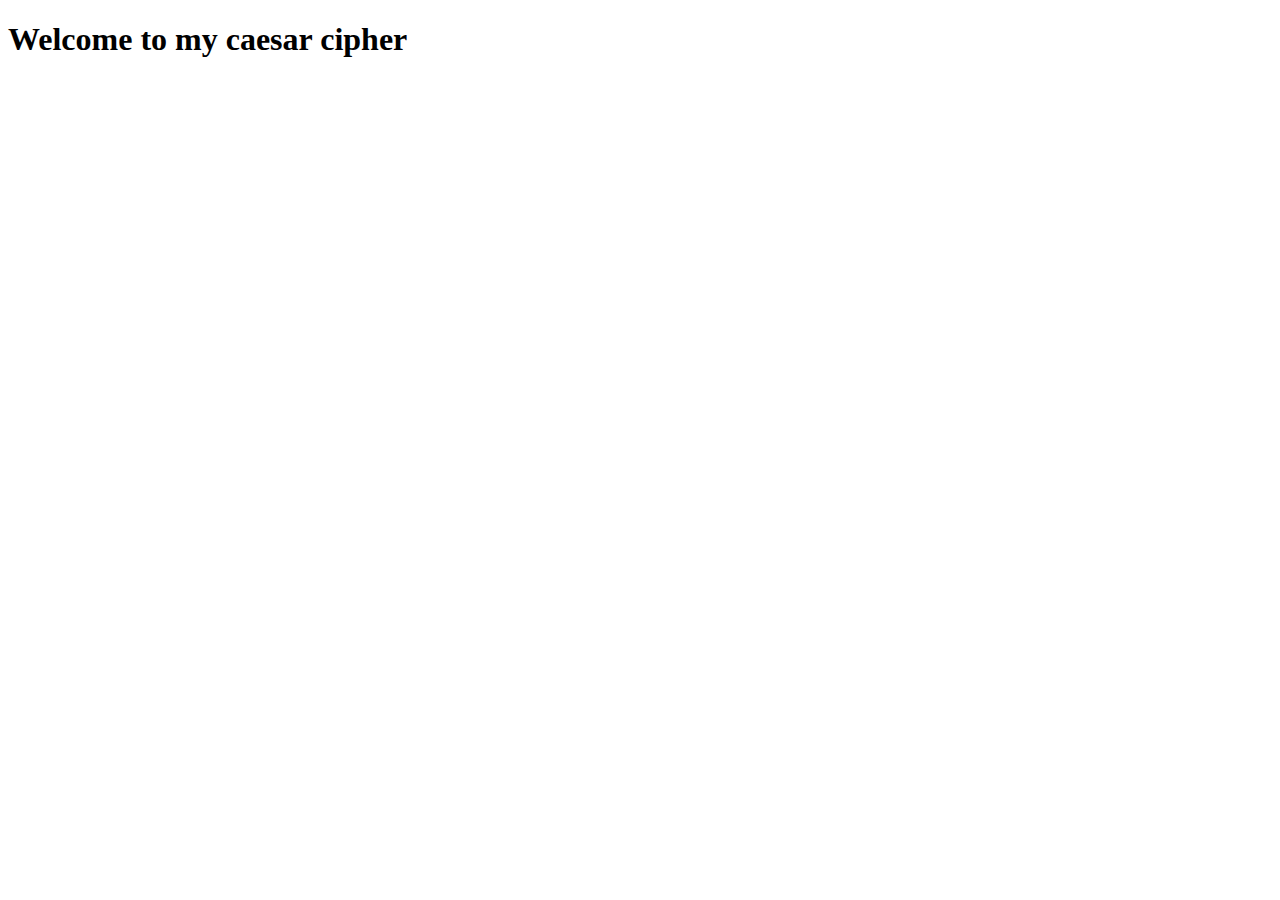
<file: index.html>
<!DOCTYPE html>
<html lang="en">
<head>
	<meta charset="UTF-8">
	<meta http-equiv="X-UA-Compatible" content="IE=edge">
	<meta name="viewport" content="width=device-width, initial-scale=1.0">
	<title>My Caesar Cipher</title>
</head>

<body>
	<h1>Welcome to my caesar cipher</h1>
</body>
</html>
</file>
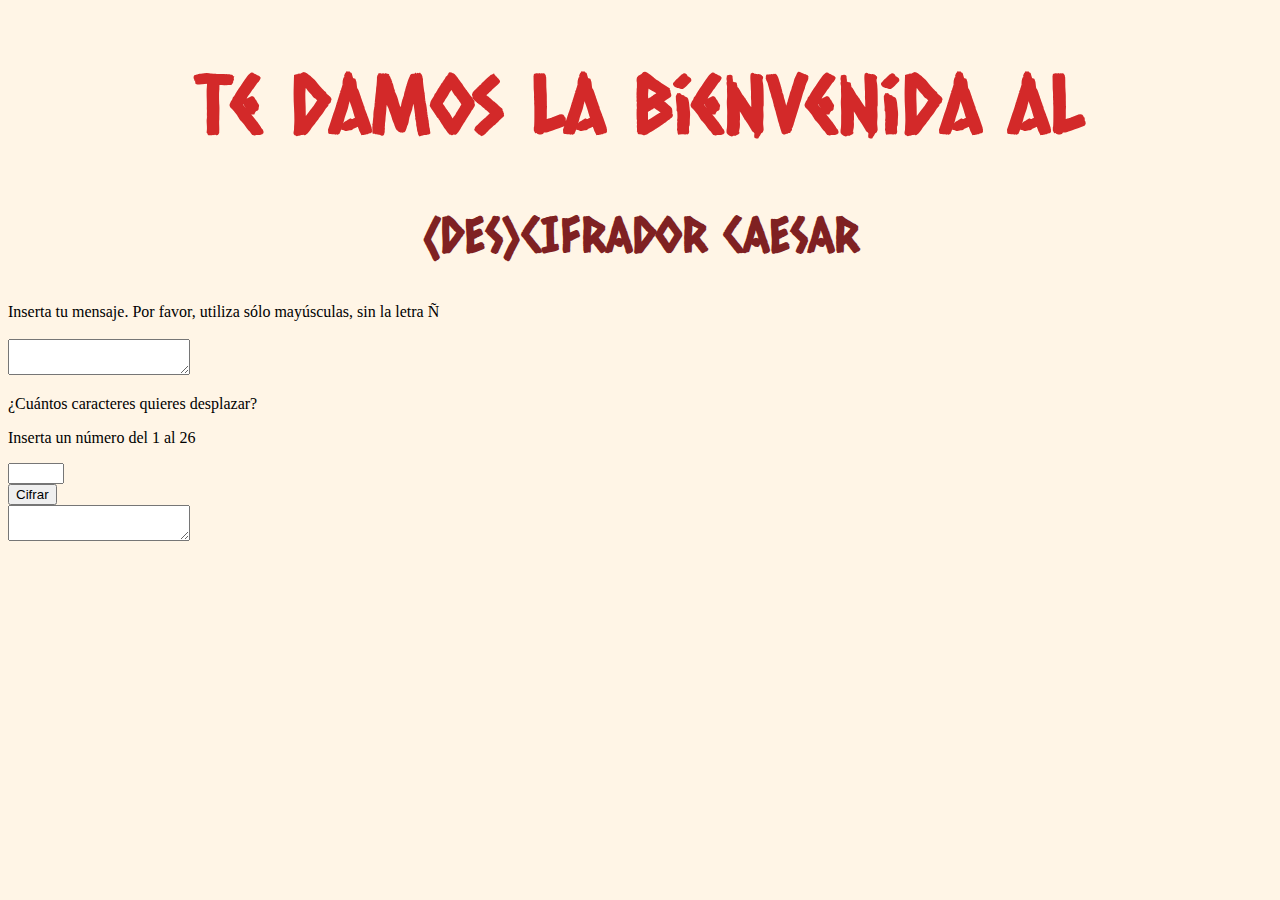
<file: Prueba de código/index.html>
<!DOCTYPE html>
<html>
  <head>
    <meta charset="utf-8">
    <title>Caesar Cipher</title>
    <link rel="stylesheet" href="style.css" />
    <link href="https://fonts.googleapis.com/css2?family=Caesar+Dressing&display=swap" rel="stylesheet">
  </head>

  <body>

    <h1>Te damos la bienvenida al</h1>

    <h2>(DES)CIFRADOR CAESAR</h2>

    <form>
      <article id="insertMessage">Inserta tu mensaje. Por favor, utiliza sólo mayúsculas, sin la letra Ñ</article>
      </br>
      <textarea id="originalMessage"></textarea>
      <p>¿Cuántos caracteres quieres desplazar?</p>
      <p>Inserta un número del 1 al 26</p>
      <input id="offsetNumber"  type='number' min='1' max='26'>
      <br />
      <input type='button' value='Cifrar' id="botonCifrar">
      <br />
      <textarea id="newMessage"></textarea>
    </form>

    <script src='cipher.js'></script>

  </body>
</html>


<!--<div id="root">


<script src="index.js" type="module"></script>

<form>
  <p2>Text</p2>
  <textarea name='plaintext'></textarea>
  <p2>Offset</p2>
  <input type='number' name='offset' min='1' max='26'>
<input type='submit' value='Code'>
</form>
<p3>New message</p3>
<div id='output'></div>-->
</file>
<file: Prueba de código/style.css>
/*color de fondo de todas las pantallas*/
body{
    background-color: #FFF5E6;;
    ;
}

/*Texto de bienvenida*/
h1 {
    color:#D32929;
    text-align: center;
    font-size: 500%;    
    font-family: 'Caesar Dressing';
}

/*Game name*/
h2 {
    color:#7f2122;
    text-align: center;
    font-size: 300%;    
    font-family: 'Caesar Dressing';
}

/*Text and offset*/
p2 {
    color:#FACD1E;
    text-align: justify;
    font-size: 200%;
    font-family: 'Caesar Dressing';    
}

/*New message*/
p3 {
    color:#7f2122;
    text-align: end;
    font-size: 300%;
    font-family: 'Caesar Dressing';    
}
</file>
